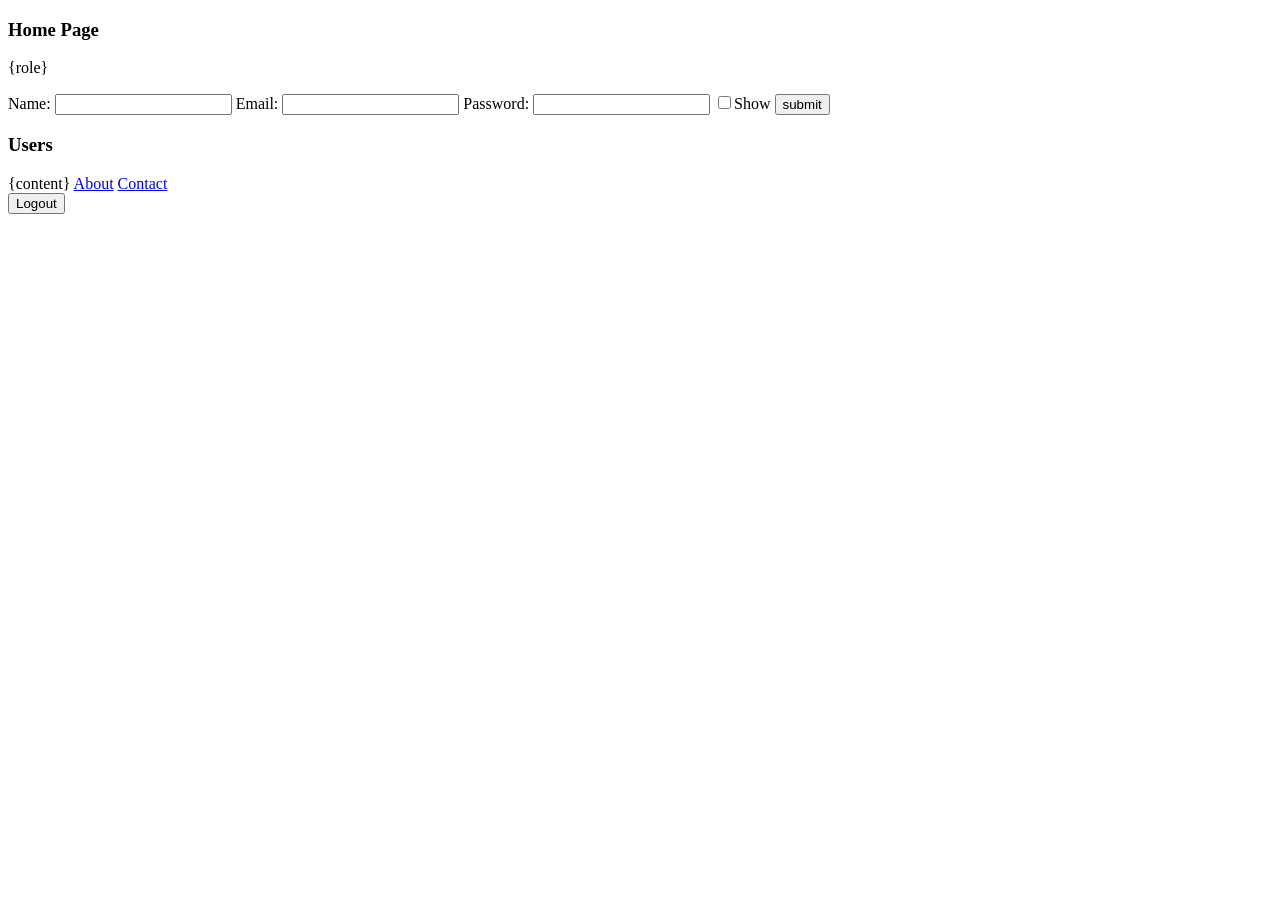
<file: index.html>
<!doctype html>
<html lang="en">
    <head>
        <meta charset="UTF-8" />
        <meta name="viewport" content="width=device-width, initial-scale=1.0" />
        <title>Home</title>
    </head>
    <body>
        <h3>Home Page</h3>
        <p>{role}</p>
        <form action="/addUser" method="POST">
            <label for="name">Name:</label>
            <input name="name" type="text" id="name" required />

            <label for="email">Email:</label>
            <input name="email" type="email" id="emailid" required />

            <lable for="password">Password:</lable>
            <input type="password" name="password" id="password" required />

            <label><input type="checkbox" id="showPassword" />Show</label>

            <input type="submit" id="btnSubmit" value="submit" />
        </form>

        <dialog class="modal">
            <p><strong>This will permanantly remove the user</strong></p>
            <button class="deleteConfirm">Confirm</button>
            <button class="closeModal">Close</button>
        </dialog>

        <h3>Users</h3>
        {content}

        <script>
            const modal = document.querySelector(".modal");
            const closeModal = document.querySelector(".closeModal");
            const password = document.querySelector("#password");
            const showPassword = document.querySelector("#showPassword");

            let selectedDeleteRoute = null;

            showPassword.addEventListener("change", () => {
                password.type = showPassword.checked ? "text" : "password";
            });

            document.addEventListener("click", (e) => {
                if (e.target.matches(".showModal")) {
                    selectedDeleteRoute = e.target.dataset.deleteRoute;
                    modal.showModal();
                }

                if (e.target.matches(".deleteConfirm")) {
                    // delete the particular user
                    window.location.href = selectedDeleteRoute;
                    console.log("Confirm Delete");
                    modal.close();
                }
            });

            closeModal.addEventListener("click", () => {
                modal.close();
            });
        </script>

        <a href="/about">About</a>
        <a href="/contact">Contact</a>
        <form action="/logout" method="POST">
            <button type="submit">Logout</button>
        </form>
    </body>
</html>
</file>
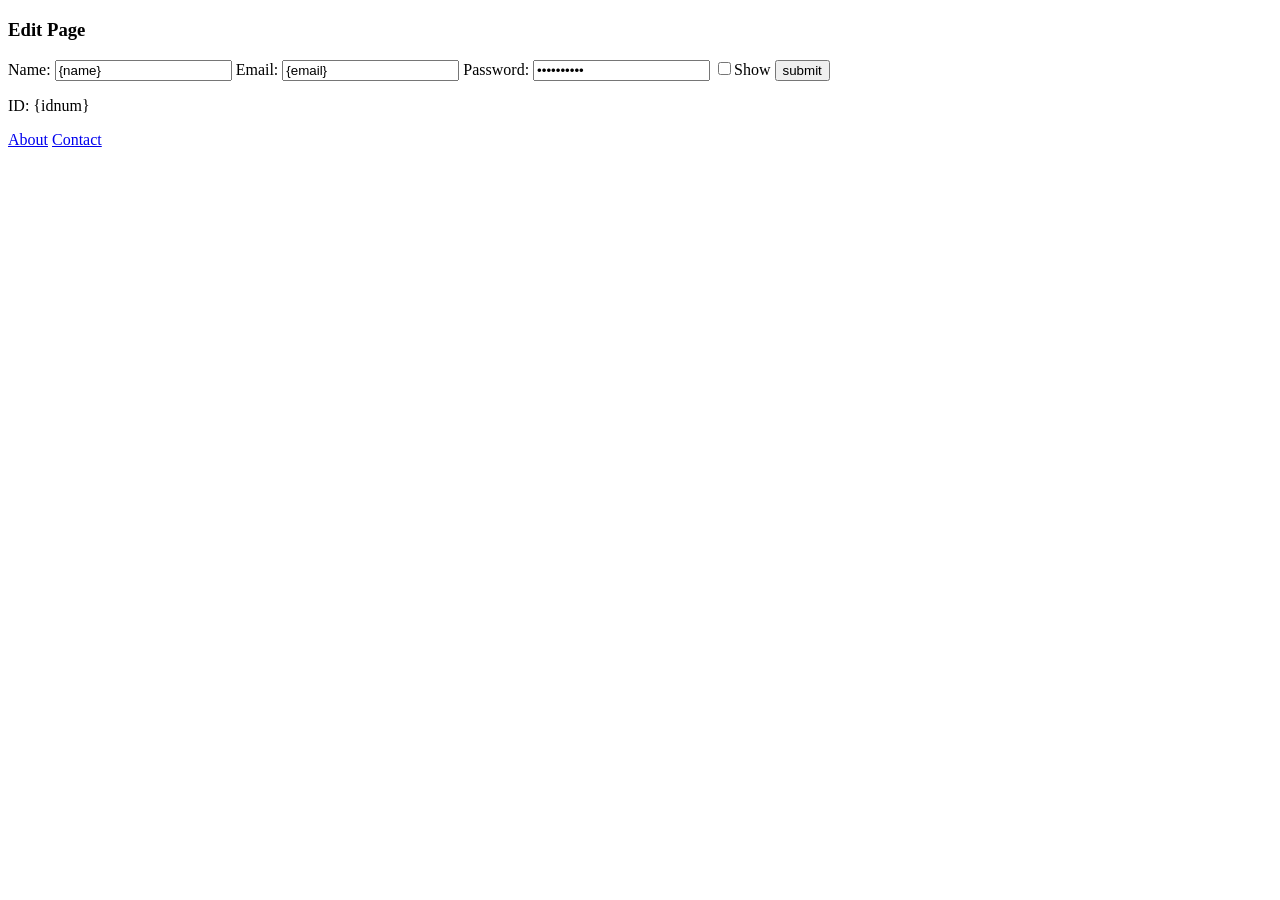
<file: edit.html>
<!doctype html>
<html lang="en">
    <head>
        <meta charset="UTF-8" />
        <meta name="viewport" content="width=device-width, initial-scale=1.0" />
        <title>Edit</title>
    </head>
    <body>
        <h3>Edit Page</h3>
        <form action="/editUser" method="POST">
            <input type="hidden" name="id" value="{id}"></input>
            <label for="name">Name:</label>
            <input type="text" name="name" value="{name}" required />

            <label for="email">Email:</label>
            <input type="text" name="email" value="{email}" required />

            <lable for="password">Password:</lable>
            <input type="password" name="password" id="password" value="{password}" required>

            <label><input type="checkbox" id="showPassword">Show</label>

            <input type="submit" id="btnSubmit" value="submit" />
        </form>

        <p>ID: {idnum}</p>

        <script>
            const password = document.querySelector("#password");
            const showPassword = document.querySelector("#showPassword");

            showPassword.addEventListener("change", () => {
              password.type = showPassword.checked ? "text" : "password";
            });
        </script>

        <a href="/about">About</a>
        <a href="/contact">Contact</a>
    </body>
</html>
</file>
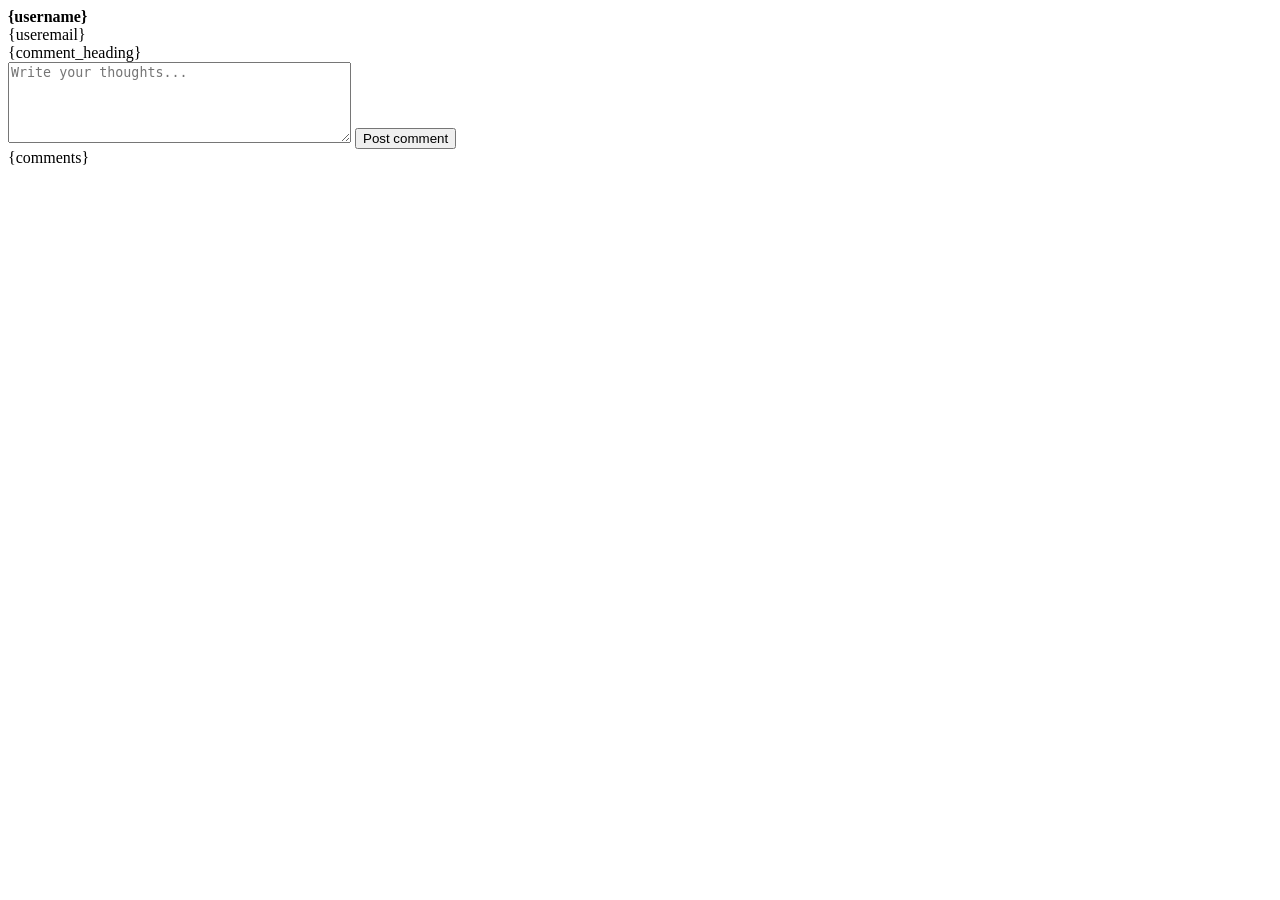
<file: info.html>
<!DOCTYPE html>
<html lang="en">
<head>
	<meta charset="UTF-8">
	<meta name="viewport" content="width=device-width, initial-scale=1.0">
	<title>Profile</title>
</head>
<body>
    <div class="Header info">
        <!--<img src="images/profile.png" alt="Profile picture" width="150">-->
        <div><strong>{username}</strong></div>
        <div>{useremail}</div>
    </div>

    <label for="comment">{comment_heading}</label>
    <div class="comment section">
        <form action="/comments" method="POST">
            <input type="hidden" name="id" value="{id}"></input>
            <textarea
                id="comment"
                name="comment"
                rows="5"
                cols="40"
                maxlength="101"
                placeholder="Write your thoughts..."></textarea>

            <button type="submit">Post comment</button>
        </form>

        <div>{comments}</div>
    </div>
</body>
</html>
</file>
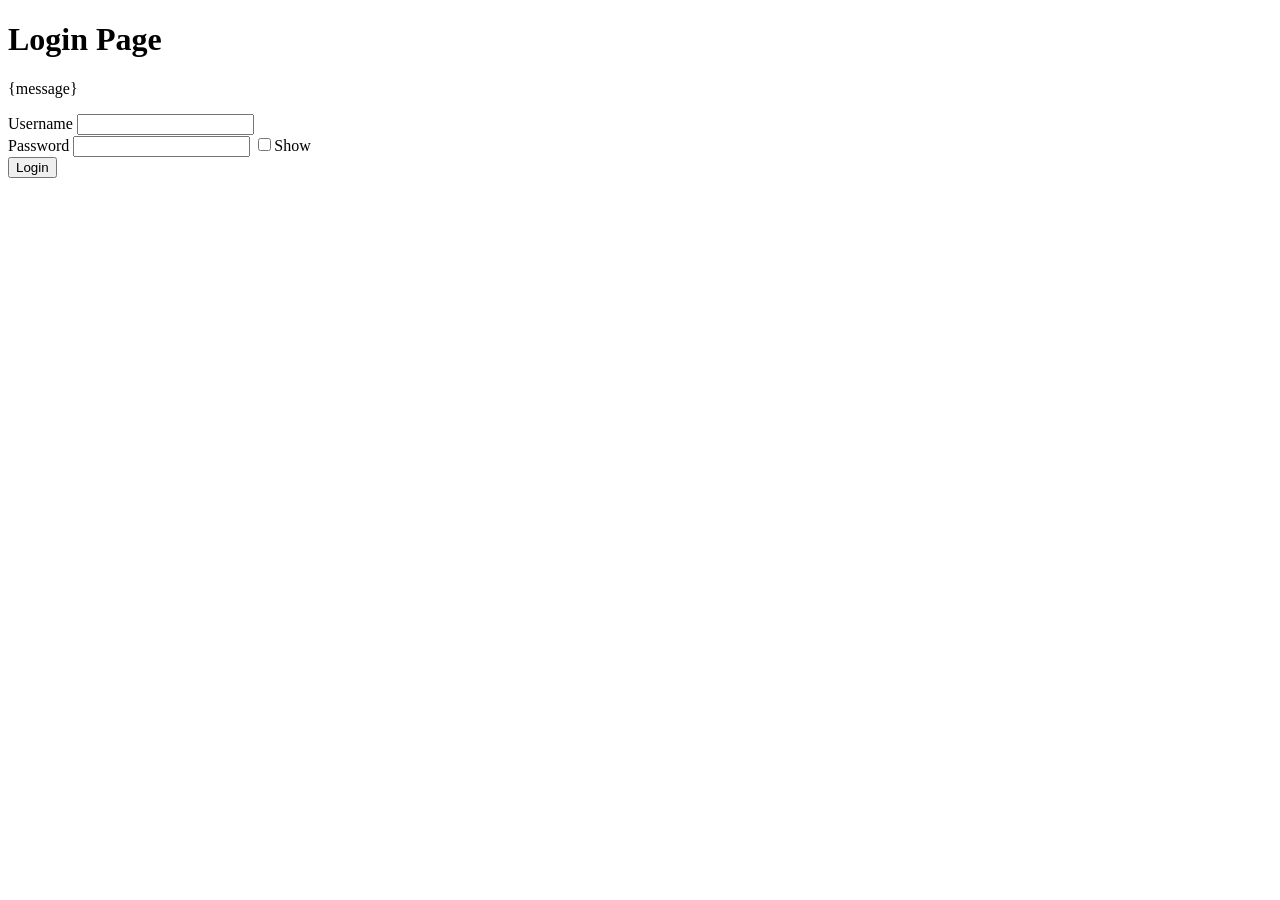
<file: login.html>
<!doctype html>
<html lang="en">
    <head>
        <meta charset="UTF-8" />
        <meta name="viewport" content="width=device-width, initial-scale=1.0" />
        <title>login</title>
    </head>
    <body>
        <h1>Login Page</h1>
        <form action="/authenticate" method="POST">
            <p>{message}</p>
            <div>
                <lable for="username">Username</lable>
                <input type="text" id="username" name="username" required />
            </div>
            <div>
                <lable for="password">Password</lable>
                <input type="password" id="password" name="password" required />

                <label><input type="checkbox" id="showPassword" />Show</label>
            </div>

            <button type="submit">Login</button>

            <script>
                const password = document.querySelector("#password");
                const showPassword = document.querySelector("#showPassword");

                showPassword.addEventListener("change", () => {
                    password.type = showPassword.checked ? "text" : "password";
                });
            </script>
        </form>
    </body>
</html>
</file>
